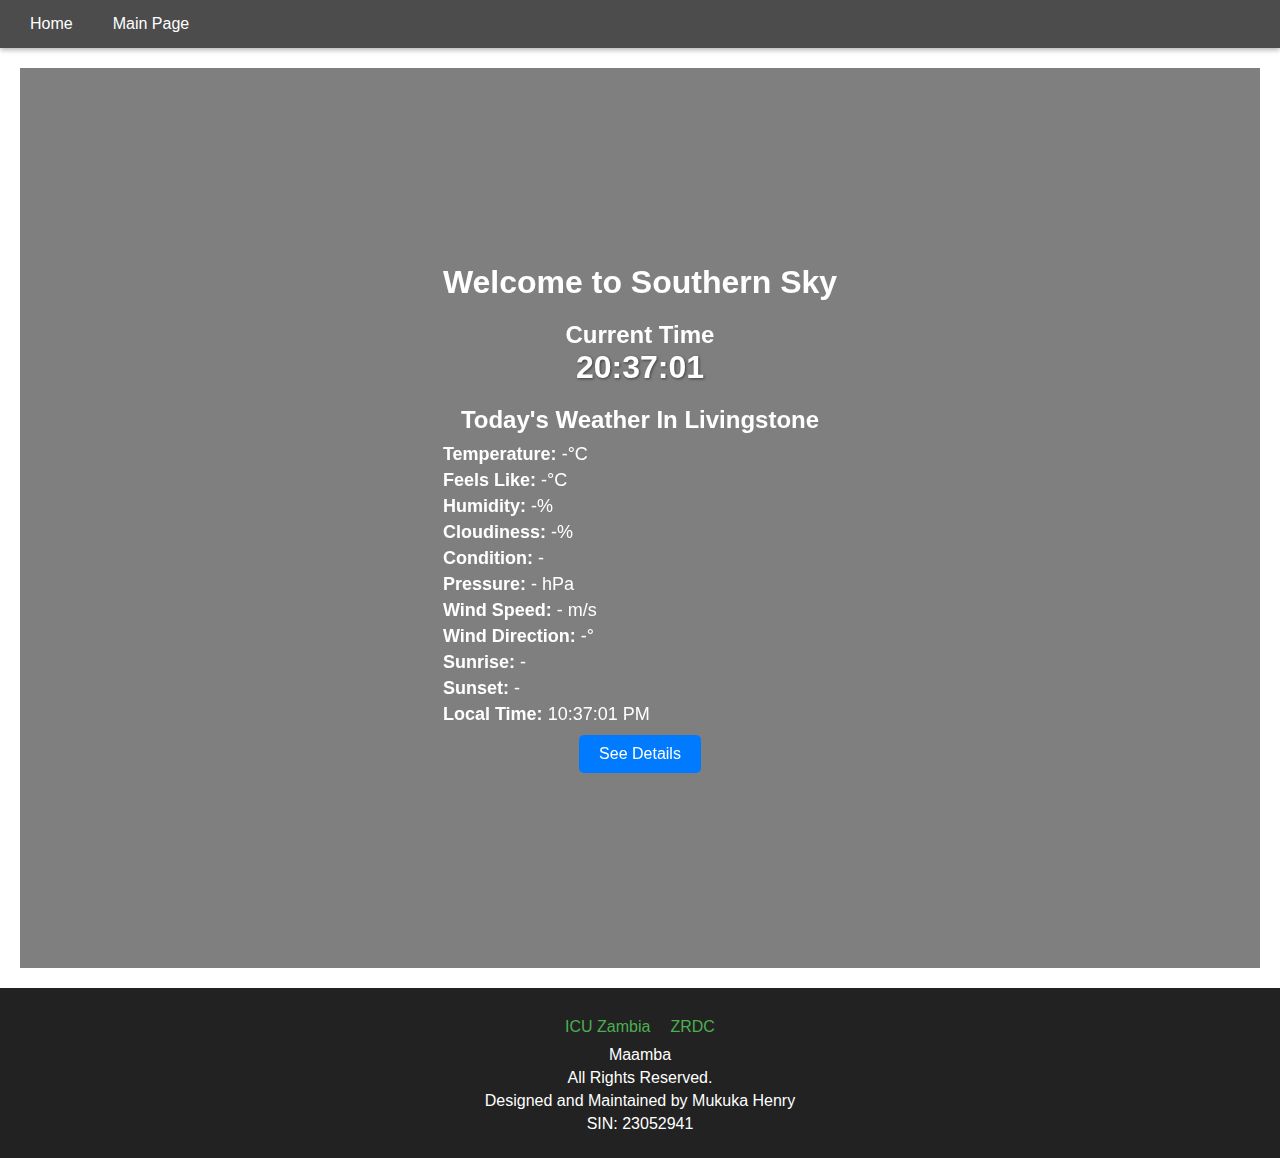
<file: index.html>
<!DOCTYPE html>
<html lang="en">
<head>
    <meta charset="UTF-8">
    <meta name="viewport" content="width=device-width, initial-scale=1.0">
    <title>Southern Sky - Home</title>
    <link rel="stylesheet" href="home.css">
</head>
<body>
    <header>
        <nav class="navbar">
    <a href="index.html" class="nav-link">Home</a>
    <a href="home.html" class="nav-link">Main Page</a>
        </nav> 
    </header>
    <div class="wrapper">
        <!-- Main Content -->
    <main>
        
        
    <div id="homepage" class="dynamic-bg">
        <div class="content">
            
            <h1></h1>
            <h1></h1>
            <h1>Welcome to Southern Sky</h1>
            <div id="clock-section">
            <h2>Current Time</h2>
            <p id="clock">Loading...</p>
        </div>
            <div id="weather-section">
    <h2>Today's Weather In Livingstone</h2>
    <p id="weather-info">Loading weather...</p>
    <ul id="weather-details">
        
       <li><strong>Temperature:</strong> <span id="temp">-</span>°C</li>
        <li><strong>Feels Like:</strong> <span id="feels-like">-</span>°C</li>
        <li><strong>Humidity:</strong> <span id="humidity">-</span>%</li>
        <li><strong>Cloudiness:</strong> <span id="cloudiness">-</span>%</li>
        <li><strong>Condition:</strong> <span id="condition">-</span></li>
        <li><strong>Pressure:</strong> <span id="pressure">-</span> hPa</li>
        <li><strong>Wind Speed:</strong> <span id="wind-speed">-</span> m/s</li>
        <li><strong>Wind Direction:</strong> <span id="wind-dir">-</span>°</li>
        <li><strong>Sunrise:</strong> <span id="sunrise">-</span></li>
        <li><strong>Sunset:</strong> <span id="sunset">-</span></li>
        <li><strong>Local Time:</strong> <span id="local-time">-</span></li>
    </ul>
    <button onclick="location.href='home.html'">See Details</button>
</div>
        </div>
    </div>
    </main>
   <!-- Footer -->
        <footer>
            <ul class="footer-links">
                <li><a href="http://www.icuzambia.net">ICU Zambia</a></li>
                <li><a href="https://www.zrdc.org">ZRDC</a></li>
            </ul>
            <div class="copyright">
                <p>Maamba</p>
                <p>All Rights Reserved.</p>
                <p>Designed and Maintained by Mukuka Henry</p>
                <p>SIN: 23052941</p>
            </div>
        </footer>
    </div>
    <script src="home.js"></script>
</body>
</html>
</file>
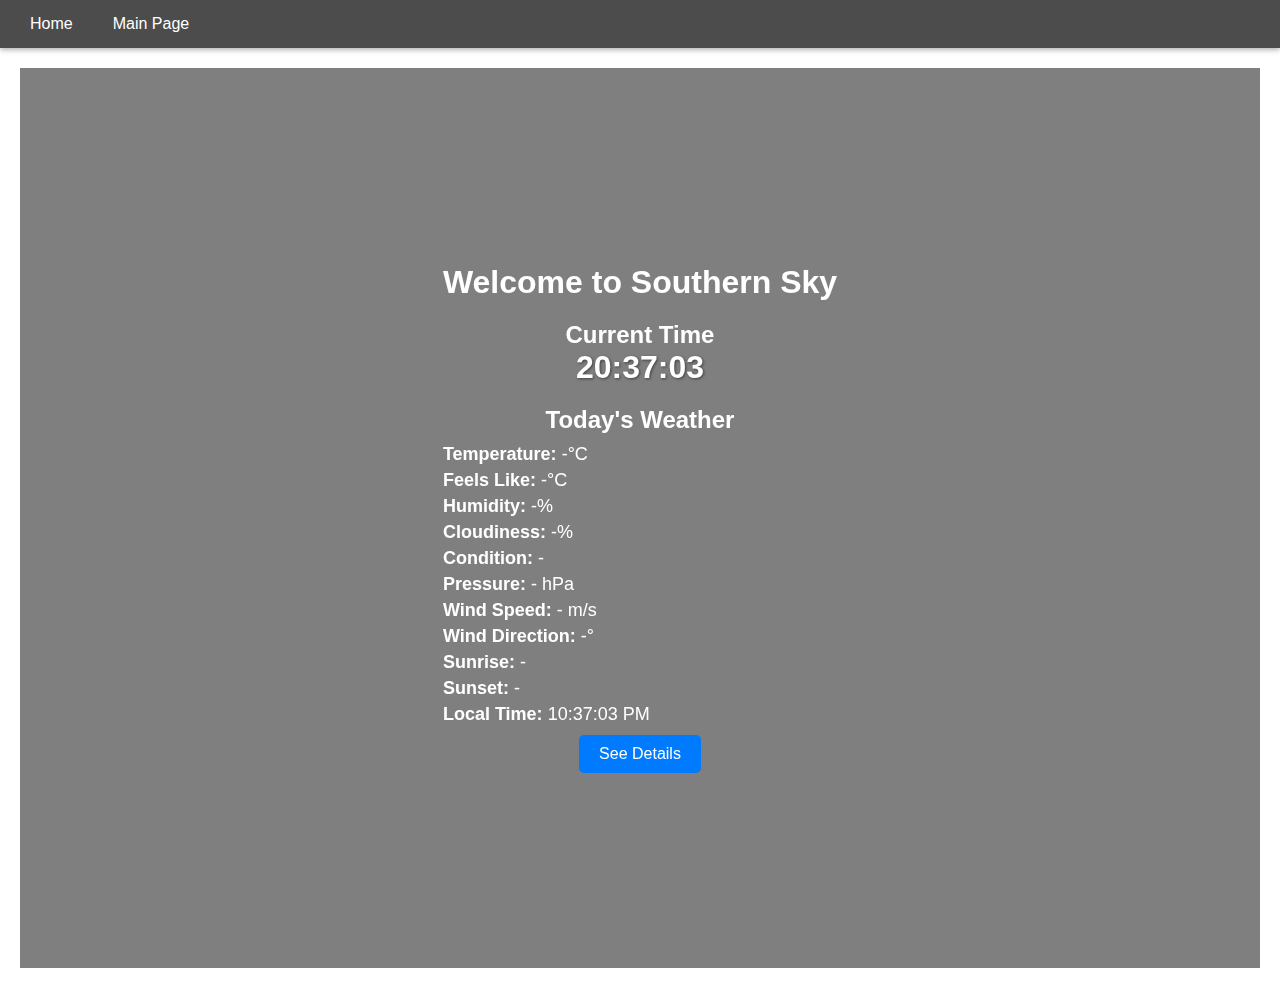
<file: welcome.html>
<!DOCTYPE html>
<html lang="en">
<head>
    <meta charset="UTF-8">
    <meta name="viewport" content="width=device-width, initial-scale=1.0">
    <title>Southern Sky - Home</title>
    <link rel="stylesheet" href="home.css">
</head>
<body>
    <header>
        <nav class="navbar">
    <a href="home.html" class="nav-link">Home</a>
    <a href="index.html" class="nav-link">Main Page</a>
        </nav> 
    </header>
    <main>
        
        
    <div id="homepage" class="dynamic-bg">
        <div class="content">
            <h1>Welcome to Southern Sky</h1>
            <div id="clock-section">
            <h2>Current Time</h2>
            <p id="clock">Loading...</p>
        </div>
            <div id="weather-section">
    <h2>Today's Weather</h2>
    <p id="weather-info">Loading weather...</p>
    <ul id="weather-details">
        <li><strong>Temperature:</strong> <span id="temp">-</span>°C</li>
        <li><strong>Feels Like:</strong> <span id="feels-like">-</span>°C</li>
        <li><strong>Humidity:</strong> <span id="humidity">-</span>%</li>
        <li><strong>Cloudiness:</strong> <span id="cloudiness">-</span>%</li>
        <li><strong>Condition:</strong> <span id="condition">-</span></li>
        <li><strong>Pressure:</strong> <span id="pressure">-</span> hPa</li>
        <li><strong>Wind Speed:</strong> <span id="wind-speed">-</span> m/s</li>
        <li><strong>Wind Direction:</strong> <span id="wind-dir">-</span>°</li>
        <li><strong>Sunrise:</strong> <span id="sunrise">-</span></li>
        <li><strong>Sunset:</strong> <span id="sunset">-</span></li>
        <li><strong>Local Time:</strong> <span id="local-time">-</span></li>
    </ul>
    <button onclick="location.href='index.html'">See Details</button>
</div>
        </div>
    </div>
    </main>
    <script src="home.js"></script>
</body>
</html>
</file>
<file: home.css>
/* styles.css */
body, html {
    margin: 0;
    padding: 0;
    height: 100%;
    font-family: Arial, sans-serif;
}

body {
      margin: 0;
      padding: 0;
      background-size: cover;
      background-position: center;
      background-repeat: no-repeat;
      transition: background-image 1s ease-in-out; /* Smooth transition effect */
      height: 100vh; /* Ensures body covers the full viewport */
    }
    #content {
      color: white;
      text-align: center;
      padding-top: 40vh; /* Centers text vertically */
      font-family: Arial, sans-serif;
      font-size: 24px;
      text-shadow: 2px 2px 4px rgba(0, 0, 0, 0.7);
    }

.navbar {
    display: flex;
    justify-content: flex-start;
    background-color: rgba(0, 0, 0, 0.7); /* Semi-transparent background */
    padding: 10px 20px;
    width: 100%; /* Full width */
    box-shadow: 0px 2px 5px rgba(0, 0, 0, 0.3); /* Optional: Add a shadow */
    position: relative; /* Relative to the document flow */
    z-index: 10; /* Ensure it stays above other elements */
}

.nav-link {
    color: white; /* Link color */
    text-decoration: none; /* Remove underline */
    font-size: 16px; /* Font size */
    margin-right: 20px; /* Space between links */
    padding: 5px 10px; /* Padding inside links */
    transition: background-color 0.3s; /* Smooth hover effect */
}

.nav-link:hover {
    background-color: rgba(255, 255, 255, 0.2); /* Background on hover */
    border-radius: 5px; /* Rounded corners on hover */
}


#homepage {
    height: 100vh;
    display: flex;
    justify-content: center;
    align-items: center;
    background: rgba(0, 0, 0, 0.5); /* Semi-transparent overlay */
    color: white;
    text-align: center;
    position: relative;
}

.dynamic-bg {
    background-size: cover;
    background-position: center;
}



.content {
    z-index: 1;
    backdrop-filter: blur(5px); /* Creates a frosted glass effect */
    padding: 20px;
    border-radius: 10px;
}

button {
    padding: 10px 20px;
    border: none;
    background-color: #007BFF;
    color: white;
    cursor: pointer;
    border-radius: 5px;
    font-size: 16px;
}

button:hover {
    background-color: #0056b3;
}

#clock-section {
    margin: 20px 0;
}

#clock {
    font-size: 2em;
    font-weight: bold;
    color: #fff;
    text-shadow: 1px 1px 3px rgba(0, 0, 0, 0.5);
}

#weather-details {
    list-style-type: none;
    padding: 0;
    margin: 10px 0;
    color: #fff;
    font-size: 18px;
    text-align: left;
}

#weather-details li {
    margin-bottom: 5px;
}

/* Reset margins and paddings */
* {
    margin: 0;
    padding: 0;
    box-sizing: border-box;
}

/* Body and Wrapper Layout */
body {
    display: flex;
    flex-direction: column;
    min-height: 100vh; /* Ensure the body is at least the height of the viewport */
    font-family: Arial, sans-serif;
}

.wrapper {
    flex: 1; /* Ensures the wrapper takes all available space */
    display: flex;
    flex-direction: column;
}

/* Main Content */
main {
    flex: 1; /* Pushes the footer to the bottom if there's little content */
    padding: 20px;
    text-align: center;
}

/* Footer Styling */
footer {
    background-color: #222;
    color: #fff;
    text-align: center;
    padding: 20px;
}

.footer-links {
    display: flex;
    justify-content: center;
    list-style: none;
    margin: 10px 0;
}

.footer-links li {
    margin: 0 10px;
}

.footer-links a {
    text-decoration: none;
    color: #4CAF50;
    transition: color 0.3s ease;
}

.footer-links a:hover {
    color: #00ccff;
}

.copyright p {
    margin: 5px 0;
}
</file>
